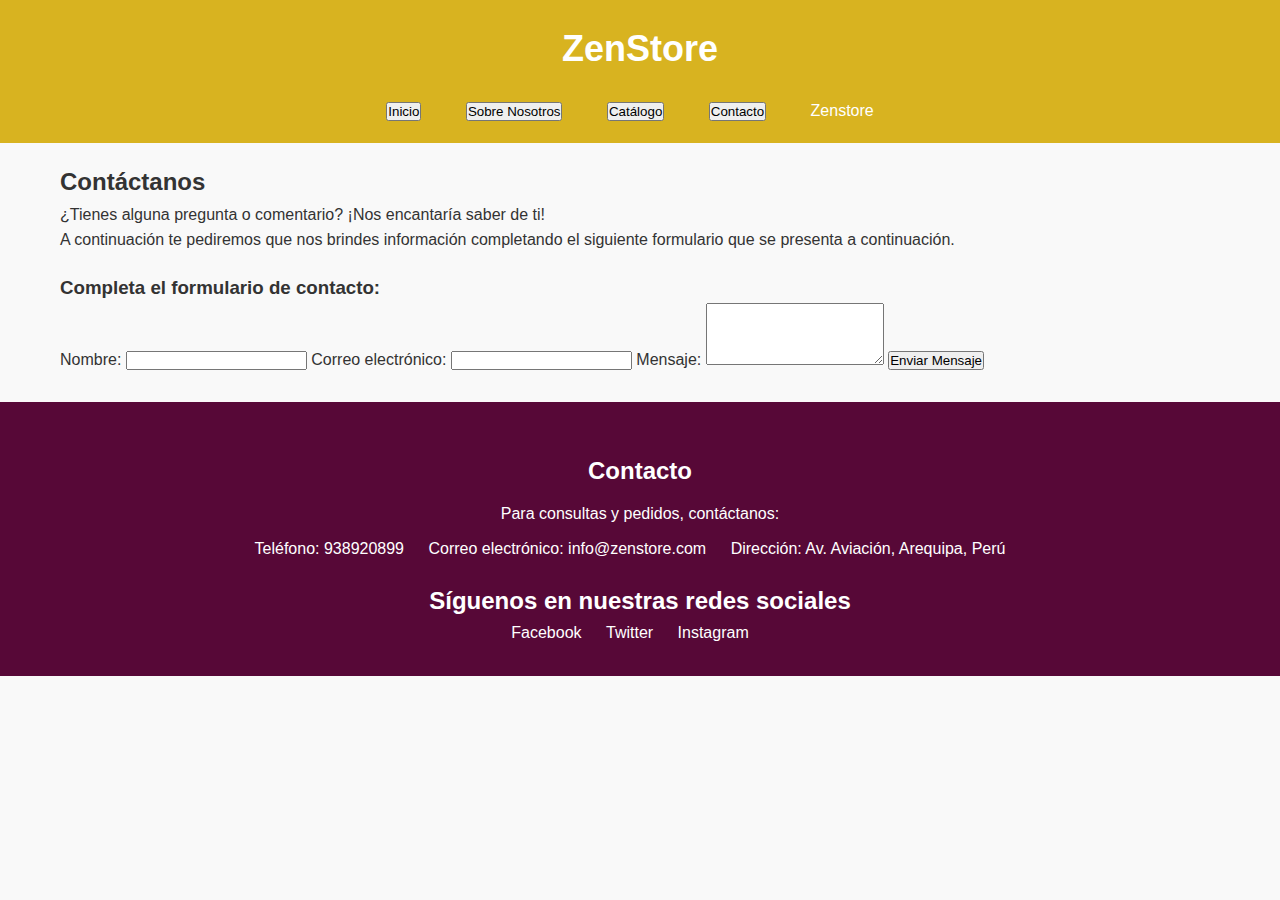
<file: contacto.html>
<!DOCTYPE html>
<html lang="en">
<head>
    <meta charset="UTF-8">
    <meta name="viewport" content="width=device-width, initial-scale=1.0">
    <title>Contacto - ZenStore</title>
    <link rel="stylesheet" href="styles4.css">
</head>
<body>
    <header>
        <h1>ZenStore</h1>
        <nav>
            <ul>
                <li><a href="inicio.html"><button type="button">Inicio</button></a></li>
                <li><a href="nosotros.html"><button type="button">Sobre Nosotros</button></a></li>
                <li><a href="catalogo.html"><button type="button">Catálogo</button></a></li>
                <li><a href="contacto.html"><button type="button">Contacto</button></a></li>
                <li><a href="index.html">Zenstore</a></li>
            </ul>
        </nav>
    </header>

    <section class="contacto-header">
        <div class="container">
            <h2>Contáctanos</h2>
            <p>¿Tienes alguna pregunta o comentario? ¡Nos encantaría saber de ti!</p>
            <p>A continuación te pediremos que nos brindes información completando el siguiente formulario que se presenta a continuación.</p>
        </div>
    </section>

    <section class="formulario-contacto">
        <div class="container">
            <h3>Completa el formulario de contacto:</h3>
            <form action="#" method="post">
                <label for="nombre">Nombre:</label>
                <input type="text" id="nombre" name="nombre" required>

                <label for="email">Correo electrónico:</label>
                <input type="email" id="email" name="email" required>

                <label for="mensaje">Mensaje:</label>
                <textarea id="mensaje" name="mensaje" rows="4" required></textarea>

                <button type="submit">Enviar Mensaje</button>
            </form>
        </div>
    </section>

    <!-- Mapa ficticio -->
    <div id="map"></div>
    <footer>
        <div class="contact-info">
            <h2>Contacto</h2>
            <p>Para consultas y pedidos, contáctanos:</p>
            <ul>
                <li>Teléfono: 938920899</li>
                <li>Correo electrónico: info@zenstore.com</li>
                <li>Dirección: Av. Aviación, Arequipa, Perú</li>
            </ul>
        </div>
        <div class="social-media">
          <h2>Síguenos en nuestras redes sociales</h2>
          <ul>
              <li><a href="https://web.facebook.com/profile.php?id=61559001801733&sk=about">Facebook</a></li>
              <li><a href="https://twitter.com/zenstore779336">Twitter</a></li>
              <li><a href="https://www.instagram.com/zenstore321/">Instagram</a></li>
          </ul>
      </div>
</footer>

    
</body>

</html>
</file>
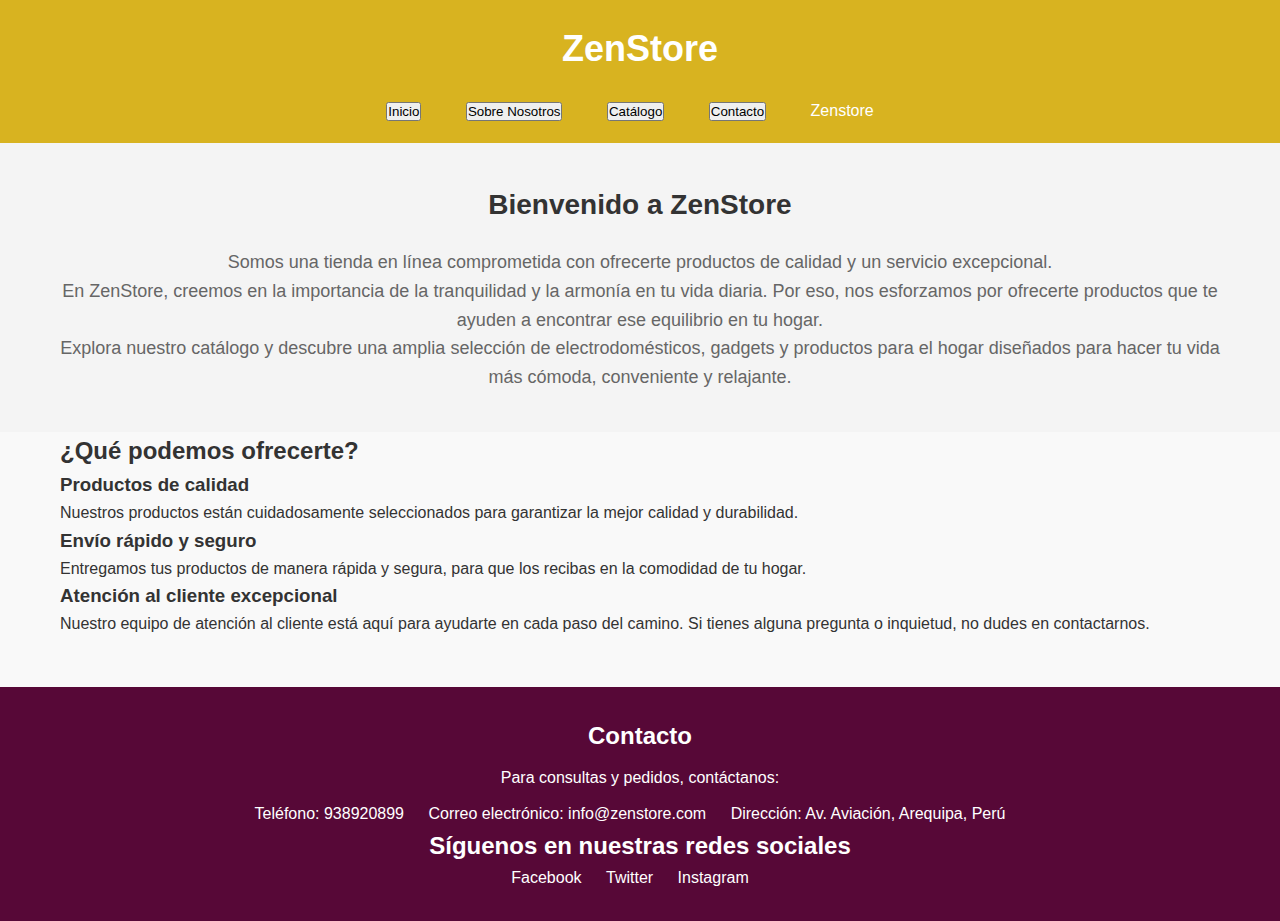
<file: inicio.html>
<!DOCTYPE html>
<html lang="en">
<head>
    <meta charset="UTF-8">
    <meta name="viewport" content="width=device-width, initial-scale=1.0">
    <title>Inicio - ZenStore</title>
    <link rel="stylesheet" href="styles1.css">
</head>
    <header>
        <h1>ZenStore</h1>
        <nav>
            <ul>
                <li><a href="inicio.html"><button type="button">Inicio</button></a></li>
                <li><a href="nosotros1.html"><button type="button">Sobre Nosotros</button></a></li>
                <li><a href="catalogo.html"><button type="button">Catálogo</button></a></li>
                <li><a href="contacto.html"><button type="button">Contacto</button></a></li>
                <li><a href="index.html">Zenstore</a></li>
            </ul>
        </nav>
    </header>
        <section class="presentacion">
            <div class="container">
                <h2>Bienvenido a ZenStore</h2>
                <p>Somos una tienda en línea comprometida con ofrecerte productos de calidad y un servicio excepcional.</p>
                <p>En ZenStore, creemos en la importancia de la tranquilidad y la armonía en tu vida diaria. Por eso, nos esforzamos por ofrecerte productos que te ayuden a encontrar ese equilibrio en tu hogar.</p>
                <p>Explora nuestro catálogo y descubre una amplia selección de electrodomésticos, gadgets y productos para el hogar diseñados para hacer tu vida más cómoda, conveniente y relajante.</p>
            </div>
        </section>

        <section class="ofertas">
            <div class="container">
                <h2>¿Qué podemos ofrecerte?</h2>
                <div class="oferta-item">
                    <h3>Productos de calidad</h3>
                    <p>Nuestros productos están cuidadosamente seleccionados para garantizar la mejor calidad y durabilidad.</p>
                </div>
                <div class="oferta-item">
                    <h3>Envío rápido y seguro</h3>
                    <p>Entregamos tus productos de manera rápida y segura, para que los recibas en la comodidad de tu hogar.</p>
                </div>
                <div class="oferta-item">
                    <h3>Atención al cliente excepcional</h3>
                    <p>Nuestro equipo de atención al cliente está aquí para ayudarte en cada paso del camino. Si tienes alguna pregunta o inquietud, no dudes en contactarnos.</p>
                </div>
            </div>
        </section>
        
        <footer>
            <div class="contact-info">
                <h2>Contacto</h2>
                <p>Para consultas y pedidos, contáctanos:</p>
                <ul>
                    <li>Teléfono: 938920899</li>
                    <li>Correo electrónico: info@zenstore.com</li>
                    <li>Dirección: Av. Aviación, Arequipa, Perú</li>
                </ul>
            </div>
            <div class="social-media">
              <h2>Síguenos en nuestras redes sociales</h2>
              <ul>
                  <li><a href="https://web.facebook.com/profile.php?id=61559001801733&sk=about">Facebook</a></li>
                  <li><a href="https://twitter.com/zenstore779336">Twitter</a></li>
                  <li><a href="https://www.instagram.com/zenstore321/">Instagram</a></li>
              </ul>
          </div>
        </footer>
<body>
    
</body>
</html>
</file>
<file: styles4.css>
* {
    margin: 0;
    padding: 0;
    box-sizing: border-box;
}

body {
    font-family: Arial, sans-serif;
    background-color: #f9f9f9;
    color: #333;
    line-height: 1.6;
}

.container {
    max-width: 1200px;
    margin: 0 auto;
    padding: 0 20px;
}
.container, h2 {
    margin-top: 20px
}

header {
    background-color: #d8b320;
    color: #fff;
    padding: 20px 0;
}

header h1 {
    text-align: center;
    font-size: 36px;
    margin-bottom: 20px;
}

nav ul {
    list-style-type: none;
    text-align: center;
}

nav ul li {
    display: inline;
    margin-right: 20px;
}

nav ul li a {
    color: #fff;
    text-decoration: none;
    padding: 5px 10px;
    border-radius: 5px;
    transition: background-color 0.3s ease;
}

nav ul li a:hover {
    background-color: #555;
}


.contacto {
    padding: 50px 0;
    background-color: #fff;
}

.contacto h2 {
    color: #333;
    font-size: 28px;
    text-align: center;
    margin-bottom: 30px;
}

.formulario {
    max-width: 600px;
    margin: 0 auto;
}

.formulario input,
.formulario textarea {
    width: 100%;
    padding: 10px;
    margin-bottom: 20px;
    border-radius: 5px;
    border: 1px solid #ccc;
    font-size: 16px;
}

.formulario textarea {
    height: 150px;
}

.formulario button {
    background-color: #4da5c8;
    color: #fff;
    border: none;
    padding: 10px 20px;
    border-radius: 5px;
    cursor: pointer;
    transition: background-color 0.3s ease;
}

.formulario button:hover {
    background-color: #555;
}

footer {
    margin-top: 30px;
    background: #570837;
    color: #fff;
    padding: 30px 0;
    text-align: center;
  }
  
  footer ul {
    list-style-type: none;
  }
  
  footer ul li {
    display: inline;
    margin-right: 20px;
  }
  
  footer ul li a {
    color: #fff;
    text-decoration: none;
  }
  
  footer ul li a:hover {
    text-decoration: underline;
  }
  

footer p {
    margin-bottom: 0;
    padding: 10px 0;
}
</file>
<file: styles1.css>
* {
    margin: 0;
    padding: 0;
    box-sizing: border-box;
}

body {
    font-family: Arial, sans-serif;
    background-color: #f9f9f9;
    color: #333;
    line-height: 1.6;
}

.container {
    max-width: 1200px;
    margin: 0 auto;
    padding: 0 20px;
}

header {
    background-color: #d8b320;
    color: #fff;
    padding: 20px 0;
}

header h1 {
    text-align: center;
    font-size: 36px;
    margin-bottom: 20px;
}

nav ul {
    list-style-type: none;
    text-align: center;
}

nav ul li {
    display: inline;
    margin-right: 20px;
}

nav ul li a {
    color: #fff;
    text-decoration: none;
    padding: 5px 10px;
    border-radius: 5px;
    transition: background-color 0.3s ease;
}

nav ul li a:hover {
    background-color: #555;
}

.presentacion {
    background-color: #f4f4f4;
    padding: 40px 0;
    text-align: center;
}

.presentacion h2 {
    color: #333;
    font-size: 28px;
    margin-bottom: 20px;
}

.presentacion p {
    color: #666;
    font-size: 18px;
}

.servicios {
    padding: 50px 0;
    background-color: #fff;
    
}

.servicios h3 {
    color: #333;
    font-size: 24px;
    margin-bottom: 20px;
    
   
}

.servicios p {
    
    color: #666;
    font-size: 16px;
    line-height: 1.8;
}


footer {
    margin-top: 50px;
    background: #570837;
    color: #fff;
    padding: 30px 0;
    text-align: center;
  }
  
  footer ul {
    list-style-type: none;
  }
  
  footer ul li {
    display: inline;
    margin-right: 20px;
  }
  
  footer ul li a {
    color: #fff;
    text-decoration: none;
  }
  
  footer ul li a:hover {
    text-decoration: underline;
  }
  

footer p {
    margin-bottom: 0;
    padding: 10px 0;
}
</file>
